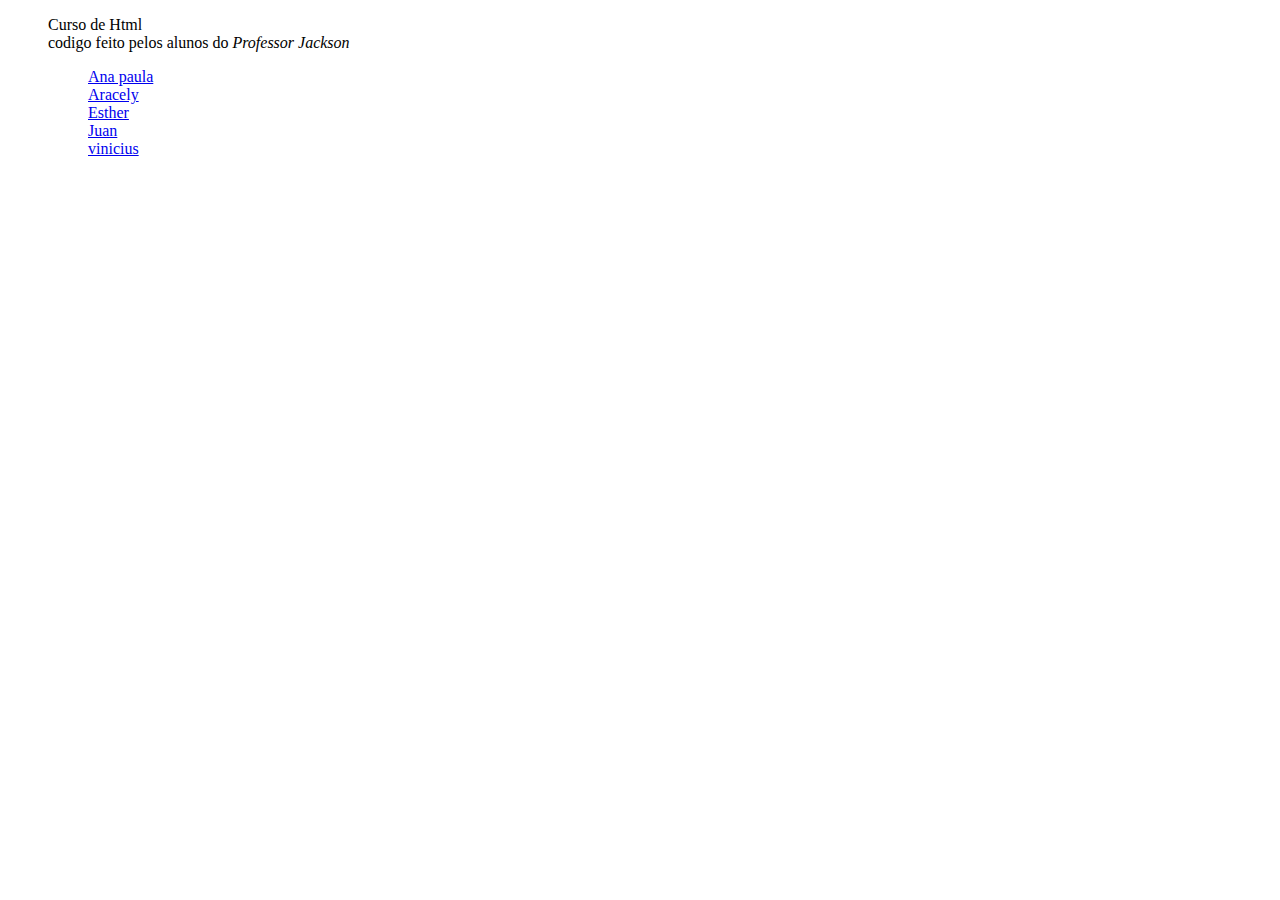
<file: index.html>
<!DOCTYPE html>
<html lang="pt-br">
<head>
  <meta charset="utf-8">
    <meta name="viewport" content="width=device-width, initial-scale=1, shrink-to-fit=no">

    <!-- Bootstrap CSS -->
    <link rel="stylesheet" href="https://stackpath.bootstrapcdn.com/bootstrap/4.1.3/css/bootstrap.min.css" integrity="sha384-MCw98/SFnGE8fJT3GXwEOngsV7Zt27NXFoaoApmYm81iuXoPkFOJwJ8ERdknLPMO" crossorigin="anonymous">

</head>	
<body>
  
<dl class="text-center">
<blockquote class="blockquote">
<dt >Curso de Html</dt>
 <footer class="blockquote-footer">codigo feito pelos alunos do <cite title="Título da fonte">Professor Jackson</cite></footer>
</blockquote>
<ol>
<dd> <a href="Ana_Paula/index.html"> <span class="btn btn-primary btn-lg" class="badge badge-pill badge-primary">Ana paula</span></a></dd>
<dd> <a href="aracely/index.html"> <span class="btn btn-primary btn-lg" class="badge badge-pill badge-primary">Aracely</span></a></dd>
<dd> <a href="esther/index.html"><span class="btn btn-primary btn-lg" class="badge badge-pill badge-primary">Esther</span></a></dd>
<dd> <a href="juan/index.html"><span class="btn btn-primary btn-lg" class="badge badge-pill badge-primary">Juan</span></a></dd>
<dd> <a href="vinicius/index.html"><span class="btn btn-primary btn-lg"  class="badge badge-pill badge-primary">vinicius</span></a></dd>
</ol>
<dt> </dt>
<dd> </dd>
<dd> </dd>
<dd> </dd>
</dl>
</div>
  
</body>
</html>
</file>
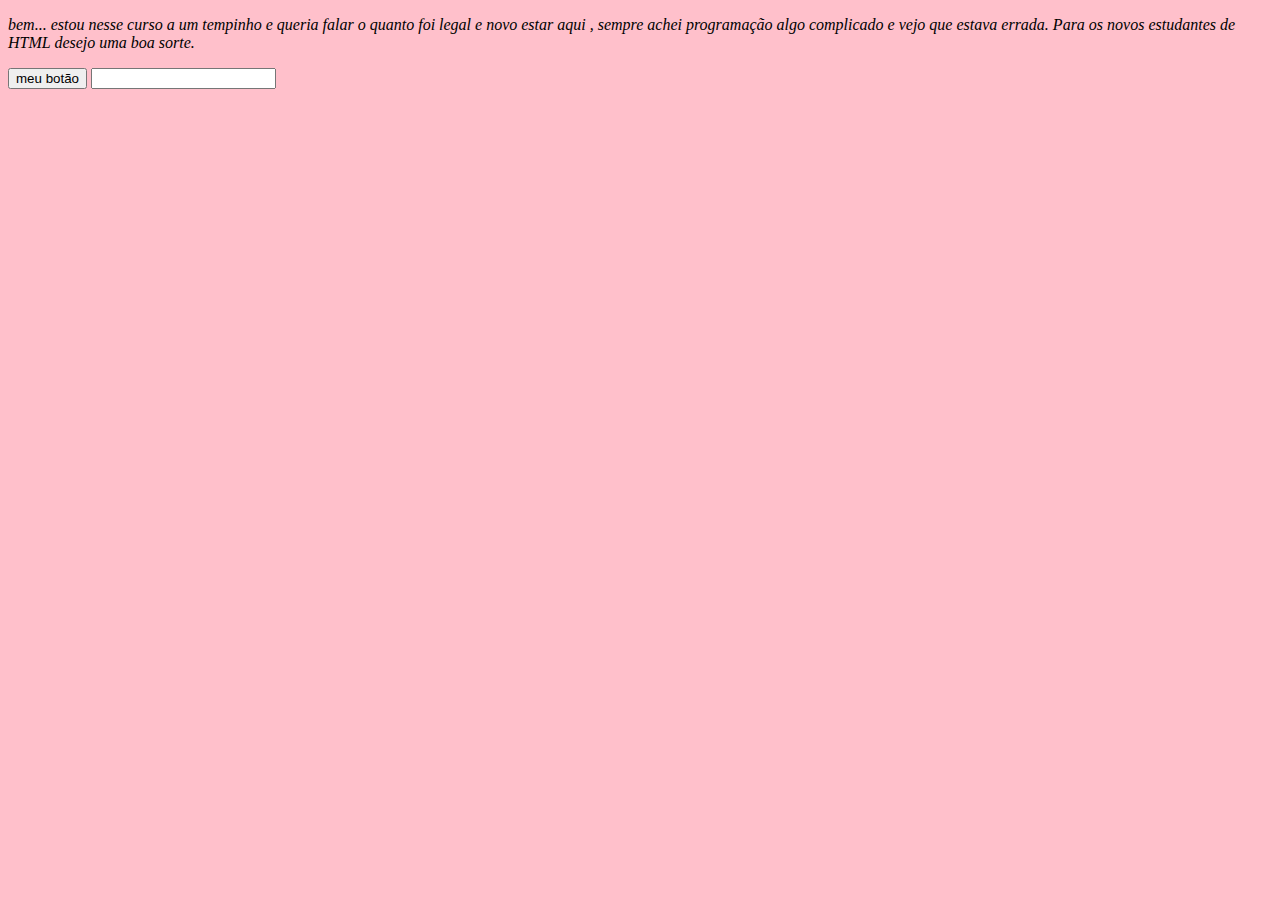
<file: Ana_Paula/index.html>
<!DOCTYPE html>
<html>
  <body>
 <link rel='stylesheet' href='style.css'>
   
    <p> bem... estou nesse curso a um tempinho e queria falar o quanto foi legal e novo estar aqui , sempre achei programação algo complicado e vejo que estava errada. Para os novos estudantes de HTML desejo uma boa sorte. </p>
       <button> meu botão </button></a>
 
     <input type= "text" id:"fname" name:"fname">
  </body>
</html>
</file>
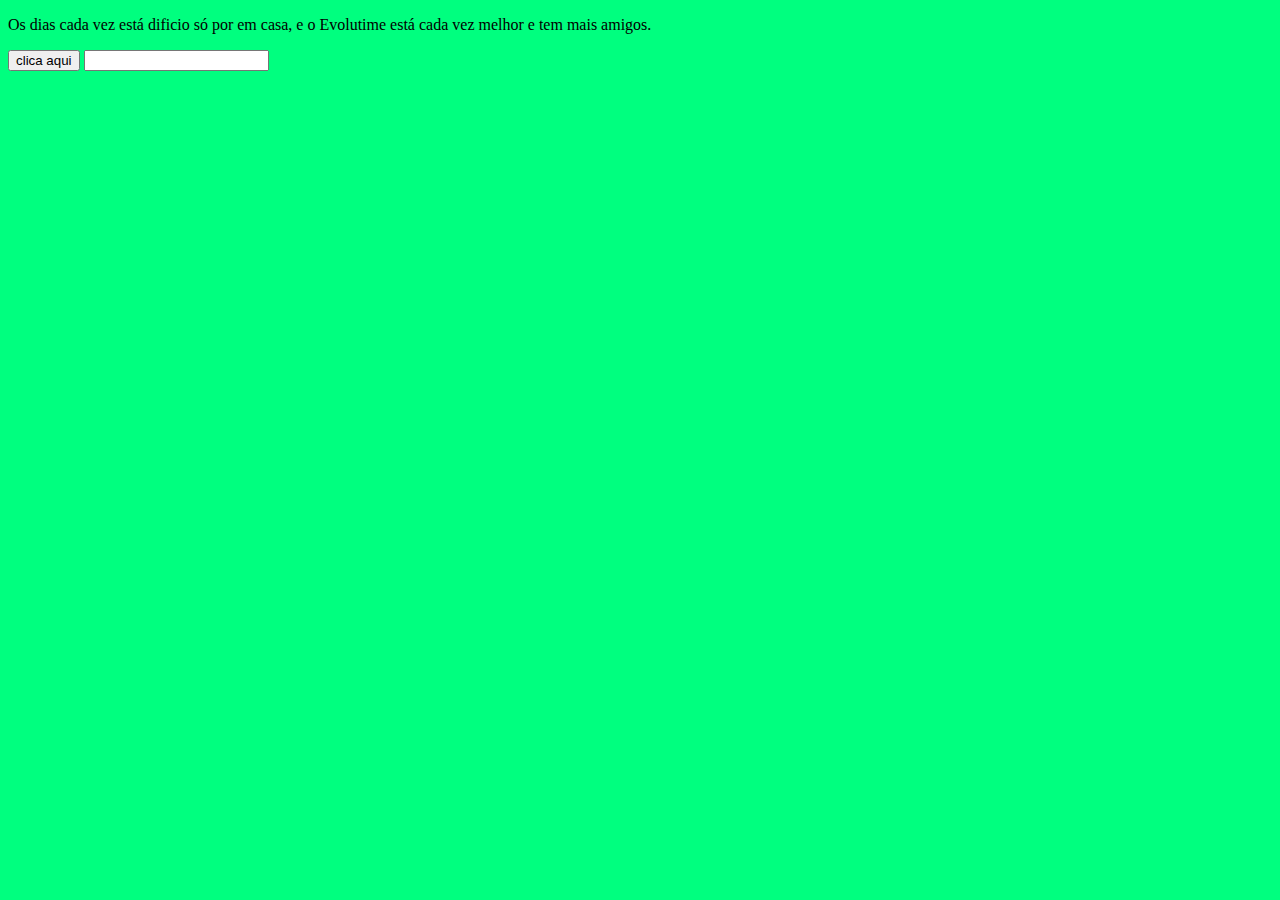
<file: aracely/index.html>
<!DOCTYPE html>
<html>
  <head>
  </head>
  <body>

 <link rel='stylesheet' href='style.css'>
    <p>Os dias cada vez está dificio só por em casa, e o Evolutime está cada vez melhor e tem mais amigos.
    </p>
  </body>
    <button> clica aqui </button>
    <input type="text" id:"fname">
    </html>
</file>
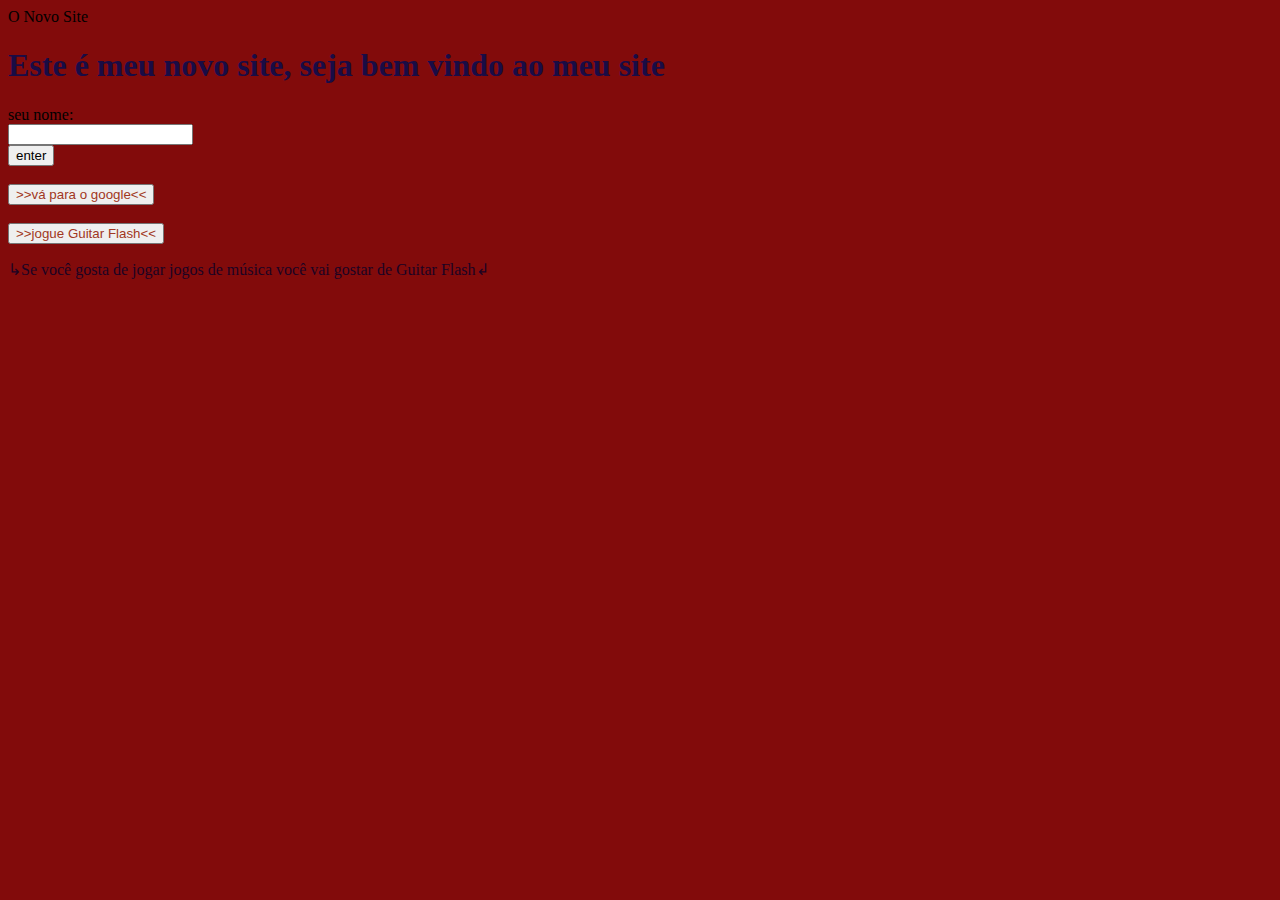
<file: esther/index.html>
<!DOCTYPE html>
<html lang="pt-br">
  <head>
    <meta name="author" content="Esther Alves da Silva"
      <meta charset="UTF-8"
      <title>O Novo Site</title>
      <link rel='stylesheet' href='style.css'>
</head>
<body>
       <h1>Este é meu novo site, seja bem vindo ao meu site</h1>
       <label for="fname">seu nome:</label><br>
       <input type="text" id="fname" name="fname"><br>
       <input type="submit" onclick="alert('bem vindo')" value="enter"><br><br>
       <a href="https://google.com" rel="next" target="external"><button> >>vá para o google<< </button></a><br><br>
       <a href="https://guitarflash3.com" rel="next" target="external"><button> >>jogue Guitar Flash<< </button></a>
  <p>↳Se você gosta de jogar jogos de música você vai gostar de Guitar Flash↲</p>
</body>
</html>
</file>
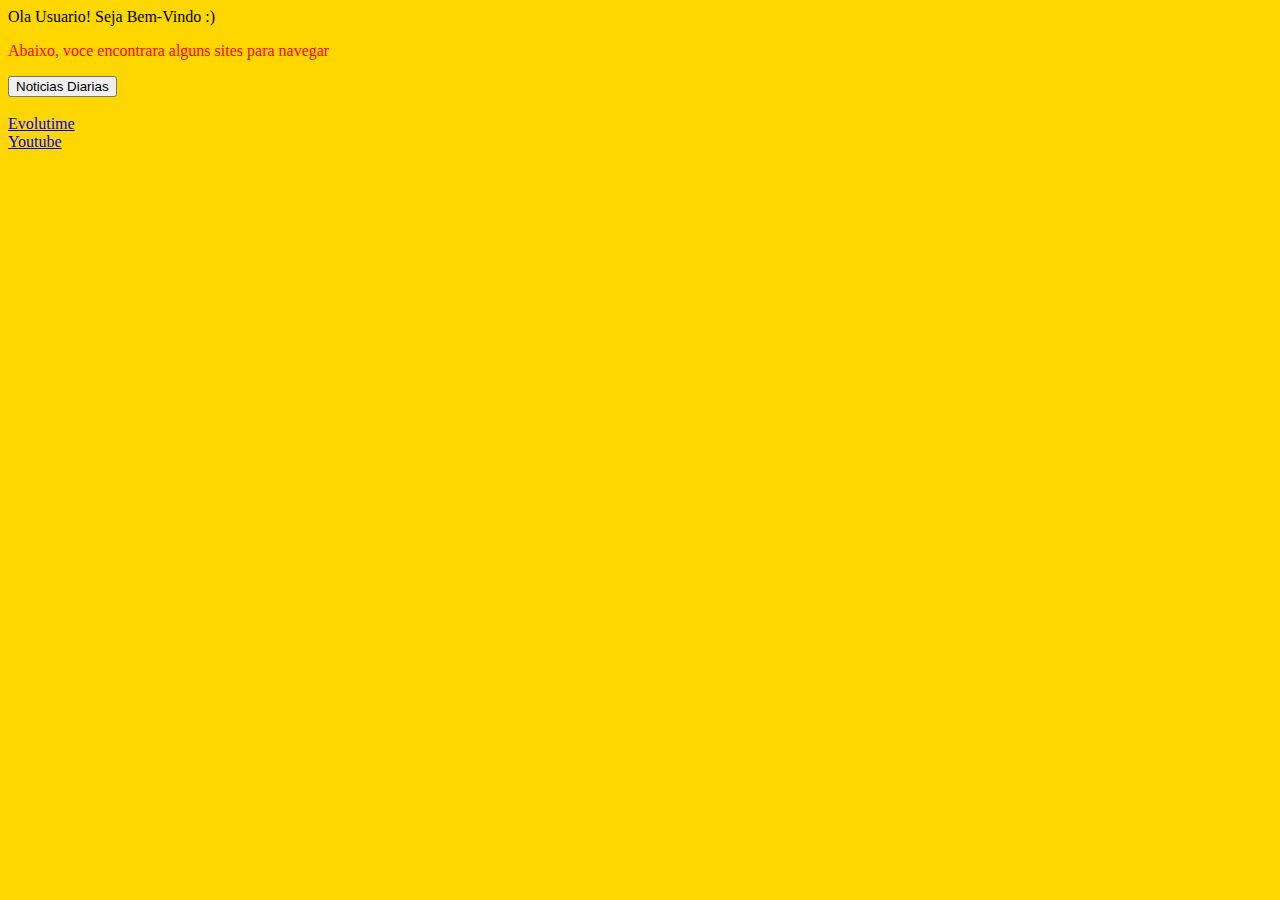
<file: juan/index.html>
<!DOCTYPE html>
<html lang="pt-br">
<head>
  Ola Usuario! Seja Bem-Vindo :)
 </head>
<body>
<style type="text/css">
body
   { background-Color:gold }
body p
   { Color:Red }
</style>
 <p> Abaixo, voce encontrara alguns sites para navegar<p>
<p>
  <a href="https://g1.globo.com">
<button> Noticias Diarias </button></a>
 <br>
 <br>
  <a href="https://www.evolutime.com.br/location/interlagos-sp/" rel="next" target="_self"> Evolutime </a>
<br>
  <a href="https://www.youtube.com/" rel="next"            target="_self"> Youtube </a>
</body>
</html>
</file>
<file: Ana_Paula/style.css>
body {
  background-color: pink;
}
p{
     font-style: italic;
     font-font:weigt:bold:
      fonte-size:30px;
      family: arial,
  sans-serif;
           color blue
</file>
<file: aracely/style.css>
body {  
   
   background-color: #00FF7F
       
}
</file>
<file: esther/style.css>
body{background-color:#820B0B;}
h1{color:#190C45; font-family:Tahoma;}
p{color:#1B0323; font-family:Copperplate Gothic;}
a{color:green; font-family:Courier New;}
button{color:#A13722;}
</file>
